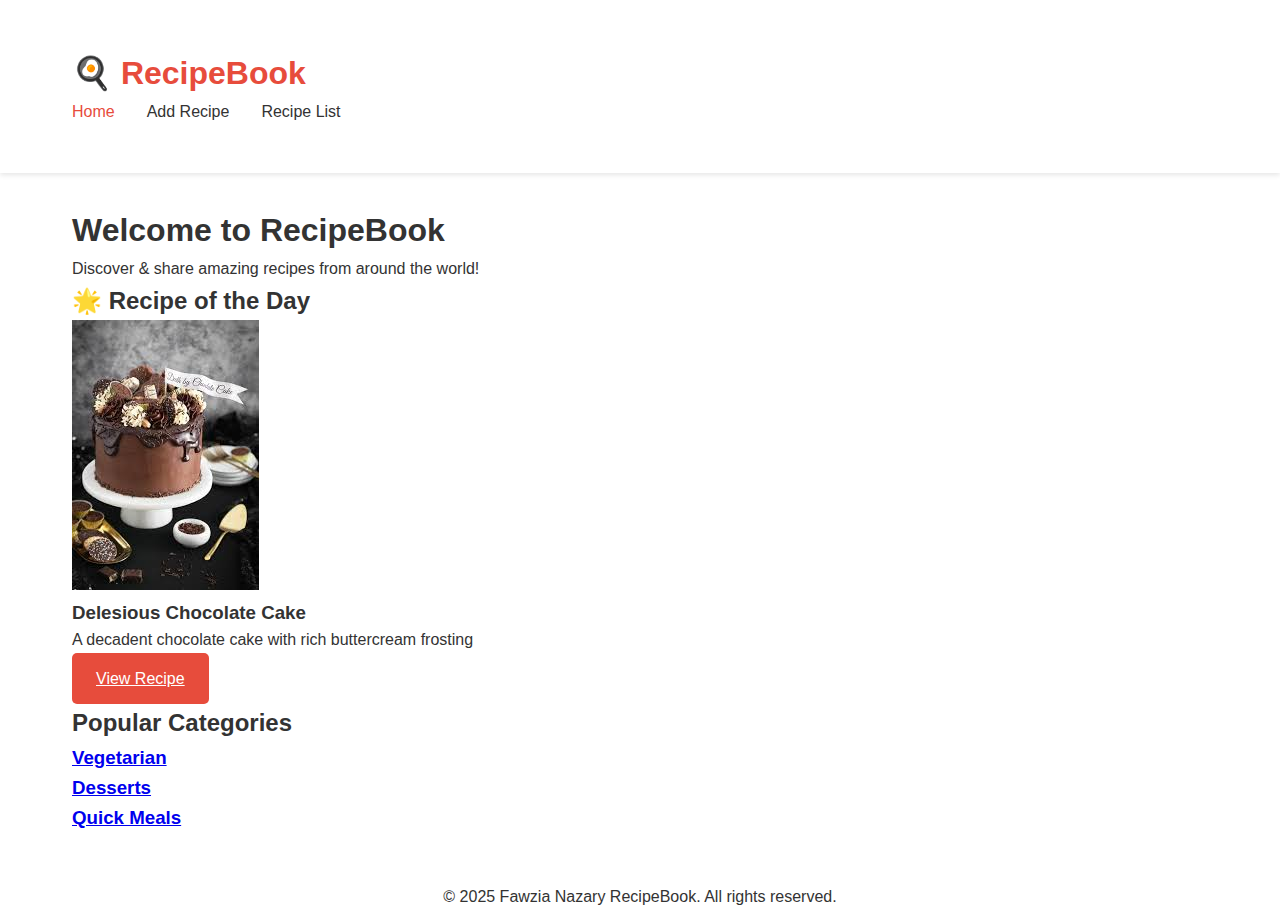
<file: index.html>
<!DOCTYPE html>
<html lang="en">
<head>
    <meta charset="UTF-8">
    <meta name="viewport" content="width=device-width, initial-scale=1.0">
    <title>Recipe Book | Home</title>
    <link rel="stylesheet" href="style.css">
</head>
<body>
    <header class="header">
        <nav class="navbar">
            <div class="container">
                <h1 class="logo">🍳 RecipeBook</h1>
                <ul class="nav-links">
                    <li><a href="index.html" class="active">Home</a></li>
                    <li><a href="add-recipe.html">Add Recipe</a></li>
                    <li><a href="recipe-list.html">Recipe List</a></li>
                </ul>
            </div>
        </nav>
    </header>

    <main class="container">
        <section class="hero">
            <h1>Welcome to RecipeBook</h1>
            <p>Discover & share amazing recipes from around the world!</p>
        </section>

        <section class="recipe-of-day">
            <h2>🌟 Recipe of the Day</h2>
            <article class="featured-recipe">
                <img src="images/image3.jpg" alt="Featured Recipe">
                <div class="recipe-info">
                    <h3>Delesious Chocolate Cake</h3>
                    <p>A decadent chocolate cake with rich buttercream frosting</p>
                    <a href="recipe-details.html" class="btn">View Recipe</a>
                </div>
            </article>
        </section>

        <section class="categories">
            <h2>Popular Categories</h2>
            <div class="category-grid">
                <a href="recipe-list.html#vegetarian" class="category-card veg">
                    <h3>Vegetarian</h3>
                </a>
                <a href="recipe-list.html#desserts" class="category-card dessert">
                    <h3>Desserts</h3>
                </a>
                <a href="recipe-list.html#quick-meals" class="category-card quick">
                    <h3>Quick Meals</h3>
                </a>
            </div>
        </section>
    </main>

    <footer class="footer">
        <p>© 2025 Fawzia Nazary RecipeBook. All rights reserved.</p>
    </footer>
</body>
</html>
</file>
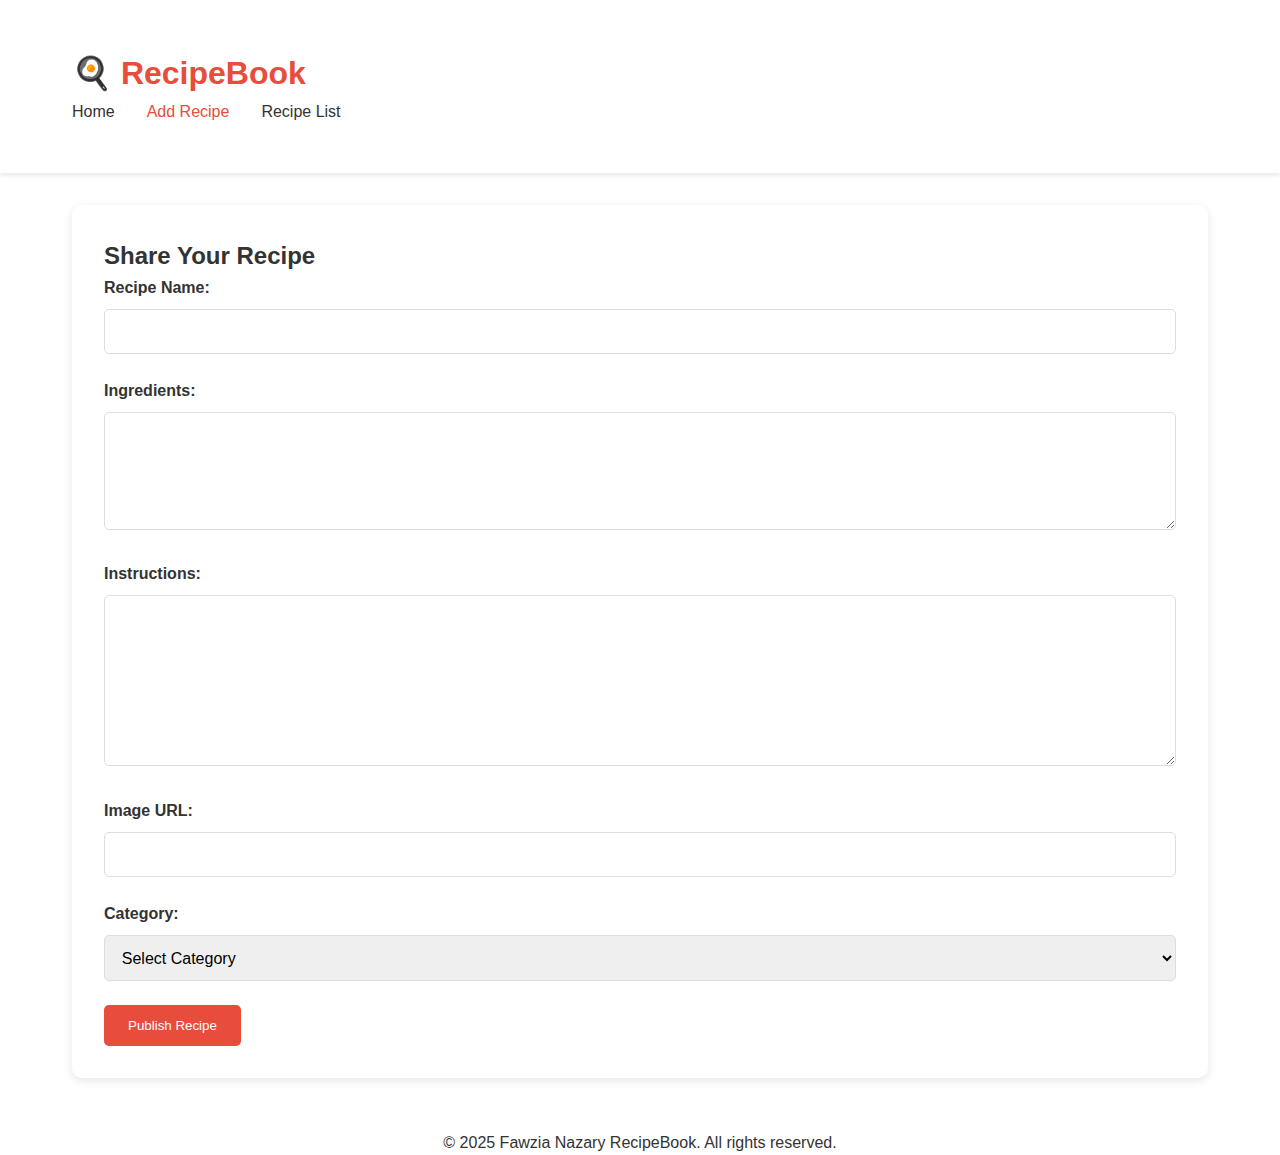
<file: add-recipe.html>
<!DOCTYPE html>
<html lang="en">
<head>
    <meta charset="UTF-8">
    <meta name="viewport" content="width=device-width, initial-scale=1.0">
    <title>Add New Recipe</title>
    <link rel="stylesheet" href="style.css">
</head>
<body>
    <header class="header">
        <nav class="navbar">
            <div class="container">
                <h1 class="logo">🍳 RecipeBook</h1>
                <ul class="nav-links">
                    <li><a href="index.html">Home</a></li>
                    <li><a href="add-recipe.html" class="active">Add Recipe</a></li>
                    <li><a href="recipe-list.html">Recipe List</a></li>
                </ul>
            </div>
        </nav>
    </header>

    <main class="container">
        <section class="recipe-form">
            <h2>Share Your Recipe</h2>
            <form id="addRecipeForm">
                <div class="form-group">
                    <label for="recipeName">Recipe Name:</label>
                    <input type="text" id="recipeName" required>
                </div>

                <div class="form-group">
                    <label for="ingredients">Ingredients:</label>
                    <textarea id="ingredients" rows="5" required></textarea>
                </div>

                <div class="form-group">
                    <label for="instructions">Instructions:</label>
                    <textarea id="instructions" rows="8" required></textarea>
                </div>

                <div class="form-group">
                    <label for="image">Image URL:</label>
                    <input type="url" id="image" required>
                </div>

                <div class="form-group">
                    <label for="category">Category:</label>
                    <select id="category" required>
                        <option value="">Select Category</option>
                        <option>Breakfast</option>
                        <option>Lunch</option>
                        <option>Dinner</option>
                        <option>Desserts</option>
                        <option>Snacks</option>
                    </select>
                </div>

                <button type="submit" class="btn">Publish Recipe</button>
            </form>
        </section>
    </main>

    <footer class="footer">
        <p>© 2025 Fawzia Nazary RecipeBook. All rights reserved.</p>
    </footer>
</body>
</html>
</file>
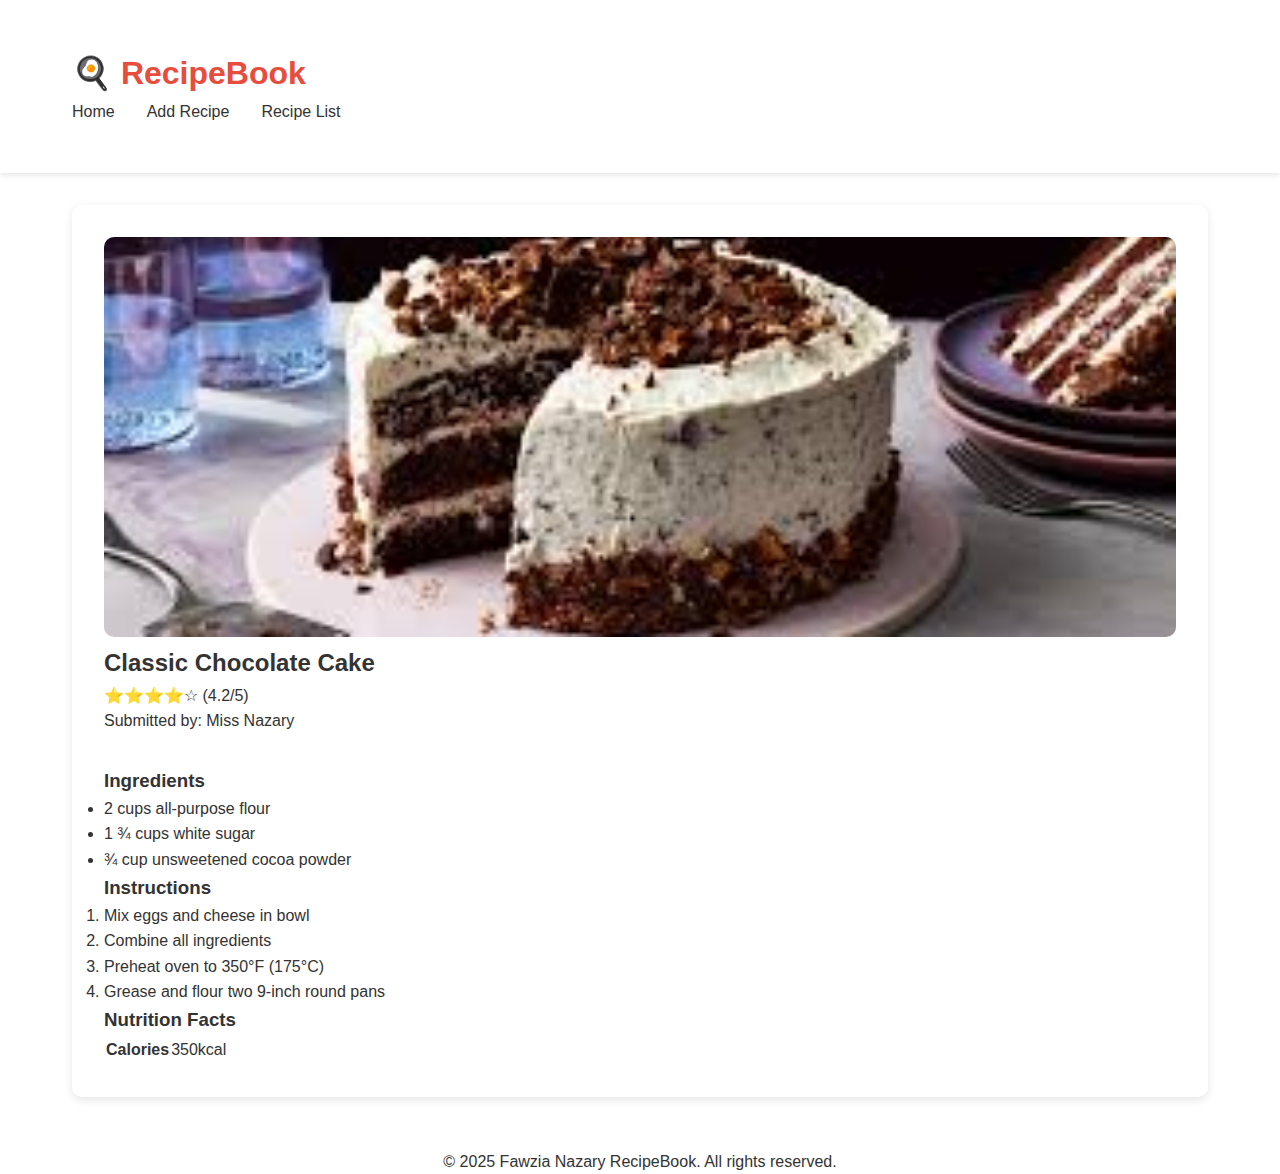
<file: recipe-details.html>
<!DOCTYPE html>
<html lang="en">
<head>
    <meta charset="UTF-8">
    <meta name="viewport" content="width=device-width, initial-scale=1.0">
    <title>Recipe Details</title>
    <link rel="stylesheet" href="style.css">
</head>
<body>
    <header class="header">
        <nav class="navbar">
            <div class="container">
                <h1 class="logo">🍳 RecipeBook</h1>
                <ul class="nav-links">
                    <li><a href="index.html">Home</a></li>
                    <li><a href="add-recipe.html">Add Recipe</a></li>
                    <li><a href="recipe-list.html">Recipe List</a></li>
                </ul>
            </div>
        </nav>
    </header>

    <main class="container">
        <article class="recipe-details">
            <div class="recipe-header">
                <img src="images/image9.jpg" alt="Recipe Image">
                <div class="recipe-info">
                    <h2>Classic Chocolate Cake</h2>
                    <div class="rating">
                        <span class="stars">⭐⭐⭐⭐☆</span>
                        <span>(4.2/5)</span>
                    </div>
                    <p class="author">Submitted by: Miss Nazary</p>
                </div>
            </div>

            <div class="recipe-content">
                <section class="ingredients">
                    <h3>Ingredients</h3>
                    <ul>
                        <li>2 cups all-purpose flour</li>
                        <li>1 ¾ cups white sugar</li>
                        <li>¾ cup unsweetened cocoa powder</li>
                        <!-- More ingredients -->
                    </ul>
                </section>

                <section class="instructions">
                    <h3>Instructions</h3>
                    <ol>
                        <li>Mix eggs and cheese in bowl</li>
                        <li>Combine all ingredients</li>
                        <li>Preheat oven to 350°F (175°C)</li>
                        <li>Grease and flour two 9-inch round pans</li>
    
                        <!-- More steps -->
                    </ol>
                </section>

                <section class="nutrition">
                    <h3>Nutrition Facts</h3>
                    <table>
                        <tr>
                            <th>Calories</th>
                            <td>350kcal</td>
                        </tr>
                        <!-- More nutrition facts -->
                    </table>
                </section>

            </div>
        </article>
    </main>


    <footer class="footer">
        <p>© 2025 Fawzia Nazary RecipeBook. All rights reserved.</p>
    </footer>
</body>
</html>
</file>
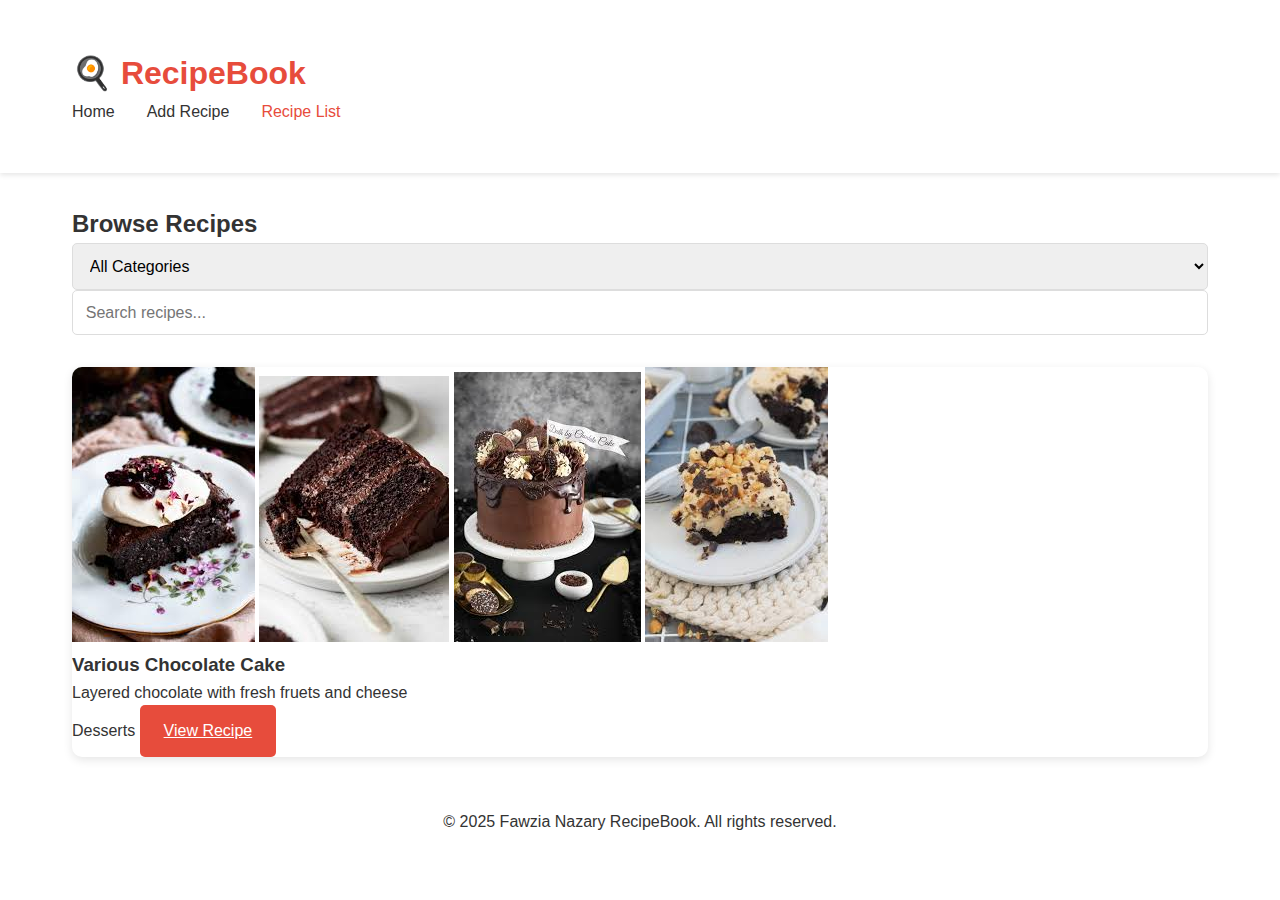
<file: recipe-list.html>
<!DOCTYPE html>
<html lang="en">
<head>
    <meta charset="UTF-8">
    <meta name="viewport" content="width=device-width, initial-scale=1.0">
    <title>Recipe Collection</title>
    <link rel="stylesheet" href="style.css">
</head>
<body>
    <header class="header">
        <nav class="navbar">
            <div class="container">
                <h1 class="logo">🍳 RecipeBook</h1>
                <ul class="nav-links">
                    <li><a href="index.html">Home</a></li>
                    <li><a href="add-recipe.html">Add Recipe</a></li>
                    <li><a href="recipe-list.html" class="active">Recipe List</a></li>
                </ul>
            </div>
        </nav>
    </header>

    <main class="container">
        <section class="recipe-filter">
            <h2>Browse Recipes</h2>
            <div class="filter-options">
                <select id="categoryFilter">
                    <option value="all">All Categories</option>
                    <option value="breakfast">Breakfast</option>
                    <option value="lunch">Lunch</option>
                    <option value="dinner">Dinner</option>
                    <option value="desserts">Desserts</option>
                </select>
                <input type="text" placeholder="Search recipes..." id="searchInput">
            </div>

            <div class="recipe-grid">
                <article class="recipe-card">
                    <img src="images/image8.jpg" alt="Recipe Image">
                    <img src="images/image6.jpg" alt="">
                    <img src="images/image3.jpg"im alt="">
                    <img src="images/image10.jpg" alt="">
                    <div class="recipe-content">
                        <h3>Various Chocolate Cake</h3>
                        <p>Layered chocolate with fresh fruets and cheese</p>
                        <div class="recipe-meta">
                            <span class="category-tag vegetarian">Desserts</span>
                            <a href="recipe-details.html" class="btn">View Recipe</a>
                        </div>
                    </div>
                </article>

                <!-- Add more recipe cards here -->
            </div>
        </section>
    </main>

    <footer class="footer">
        <p>© 2025 Fawzia Nazary RecipeBook. All rights reserved.</p>
    </footer>
</body>
</html>
</file>
<file: style.css>
* {
    margin: 0;
    padding: 0;
    box-sizing: border-box;
    font-family: 'Segoe UI', Tahoma, Geneva, Verdana, sans-serif;
}

body {
    line-height: 1.6;
    color: #333;
}

.container {
    max-width: 1200px;
    margin: 0 auto;
    padding: 2rem;
}


.header {
    background: #fff;
    box-shadow: 0 2px 5px rgba(0,0,0,0.1);
}

.navbar {
    padding: 1rem 0;
}

.logo {
    font-size: 2rem;
    color: #e74c3c;
}

.nav-links {
    display: flex;
    gap: 2rem;
    list-style: none;
}

.nav-links a {
    text-decoration: none;
    color: #333;
    font-weight: 500;
    transition: color 0.3s;
}

.nav-links a:hover,
.nav-links .active {
    color: #e74c3c;
}


.recipe-grid {
    display: grid;
    grid-template-columns: repeat(auto-fit, minmax(300px, 1fr));
    gap: 2rem;
    margin-top: 2rem;
}

.recipe-card {
    background: #fff;
    border-radius: 10px;
    box-shadow: 0 3px 10px rgba(0,0,0,0.1);
    overflow: hidden;
    transition: transform 0.3s;
}

.recipe-card:hover {
    transform: translateY(-5px);
}


.recipe-form {
    background: #fff;
    padding: 2rem;
    border-radius: 10px;
    box-shadow: 0 3px 10px rgba(0,0,0,0.1);
}

.form-group {
    margin-bottom: 1.5rem;
}

.form-group label {
    display: block;
    margin-bottom: 0.5rem;
    font-weight: 600;
}

input, textarea, select {
    width: 100%;
    padding: 0.8rem;
    border: 1px solid #ddd;
    border-radius: 5px;
    font-size: 1rem;
}


.btn {
    display: inline-block;
    padding: 0.8rem 1.5rem;
    background: #e74c3c;
    color: white;
    border: none;
    border-radius: 5px;
    cursor: pointer;
    transition: background 0.3s;
}

.btn:hover {
    background: #c0392b;
}


.recipe-details {
    background: #fff;
    padding: 2rem;
    border-radius: 10px;
    box-shadow: 0 3px 10px rgba(0,0,0,0.1);
}

.recipe-header {
    position: relative;
    margin-bottom: 2rem;
}

.recipe-header img {
    width: 100%;
    border-radius: 10px;
    height: 400px;
    object-fit: cover;
}


@media (max-width: 768px) {
    .container {
        padding: 1rem;
    }

    .nav-links {
        gap: 1rem;
    }

    .recipe-grid {
        grid-template-columns: 1fr;
    }
}

footer{
    text-align: center;
    margin-top: 20px;
}
</file>
